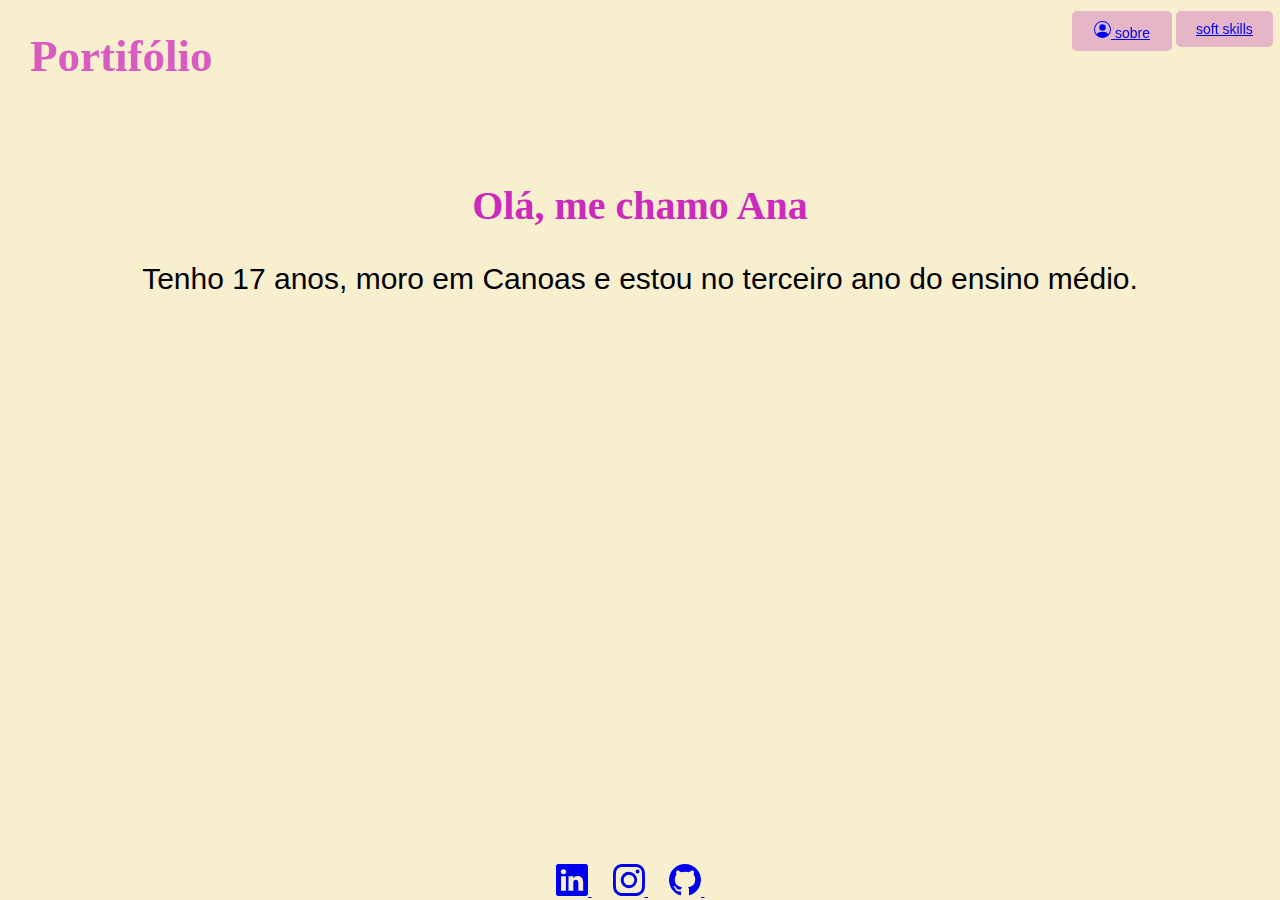
<file: index.html>
<!DOCTYPE html>
<html lang="pt-br">

<head>
  <script src="app.js"></script>
  <link rel="stylesheet" href="style.css">
  <title>apresentação</title>
  <meta name="viewport" content="width=device-width, initial-scale=1.0">
  <link href="https://fonts.googleapis.com/css2?family=Shrikhand&display=swap" rel="stylesheet">

</head>

<body>
  <main>

    <h1 class="portifolio">Portifólio</h1>

    <div id="menu">
      <button class="botaoSobre"><a href="sobre.html">
        <svg xmlns="http://www.w3.org/2000/svg" width="17" height="17" fill="currentColor" class="bi bi-person-circle" viewBox="0 0 16 16">
             <path d="M11 6a3 3 0 1 1-6 0 3 3 0 0 1 6 0" /><path fill-rule="evenodd"d="M0 8a8 8 0 1 1 16 0A8 8 0 0 1 0 8m8-7a7 7 0 0 0-5.468 11.37C3.242 11.226 4.805 10 8 10s4.757 1.225 5.468 2.37A7 7 0 0 0 8 1" />
          </svg > sobre </a></button>
  
      <button class="botaoSoftskils"><a href="softskills.html">soft skills</a></button>

    </div>

    <div class="inicio">
      <h2 class="ola"> <strong>Olá, me chamo Ana </strong></h2>
      <p> Tenho 17 anos, moro em Canoas e estou no terceiro ano do ensino médio.
      </p>
    </div>
  </main>
  <footer>
    <div class="links">

      <a href="https://www.linkedin.com/in/ana-clara-lemos-lopes-760390291?utm_source=share&utm_campaign=share_via&utm_content=profile&utm_medium=android_app"
        target="_blank">
        <svg xmlns="http://www.w3.org/2000/svg" width="32" height="32" fill="currentColor" class="bi bi-linkedin"
          viewBox="0 0 16 16"><path
            d="M0 1.146C0 .513.526 0 1.175 0h13.65C15.474 0 16 .513 16 1.146v13.708c0 .633-.526 1.146-1.175 1.146H1.175C.526 16 0 15.487 0 14.854zm4.943 12.248V6.169H2.542v7.225zm-1.2-8.212c.837
             0 1.358-.554 1.358-1.248-.015-.709-.52-1.248-1.342-1.248S2.4 3.226 2.4 3.934c0 .694.521 1.248 1.327 1.248zm4.908 8.212V9.359c0-.216.016-.432.08-.586.173-.431.568-.878 1.232-.878.869 0 1.216.662 1.216 1.634v3.865h2.401V9.25c0-2.22-1.184-3.252-2.764-3.252-1.274 0-1.845.7-2.165 1.193v.025h-.016l.016-.025V6.169h-2.4c.03.678 0 7.225 0 7.225z" /></svg>
        </a>
        &nbsp;
        &nbsp;
        &nbsp;

      <a href="https://www.instagram.com/_anaclara_lemoss?igsh=MXE4cTFuMG1wZXNmNA==" target="_blank">
        <svg xmlns="http://www.w3.org/2000/svg" width="32" height="32" fill="currentColor" class="bi bi-instagram"
          viewBox="0 0 16 16"><path
            d="M8 0C5.829 0 5.556.01 4.703.048 3.85.088 3.269.222 2.76.42a3.9 3.9 0 0 0-1.417.923A3.9 3.9 0 0 0 .42 2.76C.222 3.268.087 3.85.048 4.7.01 5.555 0 5.827 0 8.001c0 2.172.01 2.444.048 3.297.04.852.174 1.433.372 1.942.205.526.478.972.923 1.417.444.445.89.719 1.416.923.51.198 1.09.333 1.942.372C5.555 
            15.99 5.827 16 8 16s2.444-.01 3.298-.048c.851-.04 1.434-.174 1.943-.372a3.9 3.9 0 0 0 1.416-.923c.445-.445.718-.891.923-1.417.197-.509.332-1.09.372-1.942C15.99 10.445 16 10.173 16 8s-.01-2.445-.048-3.299c-.04-.851-.175-1.433-.372-1.941a3.9 3.9 0 0 0-.923-1.417A3.9 3.9 0 0 0 13.24.42c-.51-.198-1.092-.333-1.943-.372C10.443.01 10.172 0 7.998 0zm-.717 1.442h.718c2.136 0 2.389.007 3.232.046.78.035 1.204.166 1.486.275.373.145.64.319.92.599s.453.546.598.92c.11.281.24.705.275 1.485.039.843.047 1.096.047 3.231s-.008 2.389-.047 3.232c-.035.78-.166 1.203-.275 1.485a2.5 2.5 0 0 1-.599.919c-.28.28-.546.453-.92.598-.28.11-.704.24-1.485.276-.843.038-1.096.047-3.232.047s-2.39-.009-3.233-.047c-.78-.036-1.203-.166-1.485-.276a2.5 2.5 0 0 1-.92-.598 2.5 2.5 0 0
             1-.6-.92c-.109-.281-.24-.705-.275-1.485-.038-.843-.046-1.096-.046-3.233s.008-2.388.046-3.231c.036-.78.166-1.204.276-1.486.145-.373.319-.64.599-.92s.546-.453.92-.598c.282-.11.705-.24 1.485-.276.738-.034 1.024-.044 2.515-.045zm4.988 1.328a.96.96 0 1 0 0 1.92.96.96 0 0 0 0-1.92m-4.27 1.122a4.109 4.109 0 1 0 0 8.217 4.109 4.109 0 0 0 0-8.217m0 1.441a2.667 2.667 0 1 1 0 5.334 2.667 2.667 0 0 1 0-5.334" /></svg>
        </a>
        &nbsp;
        &nbsp;
        &nbsp;

      <a href="https://github.com/anaclarall" target="_blank">
        <svg xmlns="http://www.w3.org/2000/svg" width="32" height="32" fill="currentColor" class="bi bi-github" viewBox="0 0 16 16">
          <path d="M8 0C3.58 0 0 3.58 0 8c0 3.54 2.29 6.53 5.47 7.59.4.07.55-.17.55-.38 0-.19-.01-.82-.01-1.49-2.01.37-2.53-.49-2.69-.94-.09-.23-.48-.94-.82-1.13-.28-.15-.68-.52-.01-.53.63-.01 1.08.58 1.23.82.72 1.21 1.87.87 2.33.66.07-.52.28-.87.51-1.07-1.78-.2-3.64-.89-3.64-3.95 0-.87.31-1.59.82-2.15-.08-.2-.36-1.02.08-2.12 0 0 .67-.21 2.2.82.64-.18 1.32-.27 2-.27s1.36.09 2 .27c1.53-1.04 2.2-.82 2.2-.82.44 1.1.16 1.92.08 2.12.51.56.82 1.27.82 2.15 0 3.07-1.87 3.75-3.65 3.95.29.25.54.73.54 1.48 0 1.07-.01 1.93-.01 2.2 0 .21.15.46.55.38A8.01 8.01 0 0 0 16 8c0-4.42-3.58-8-8-8"/>
        </svg>
      </a>
      &nbsp;
      &nbsp;
      &nbsp;
    </div>

  </footer>
</body>

</html>
</file>
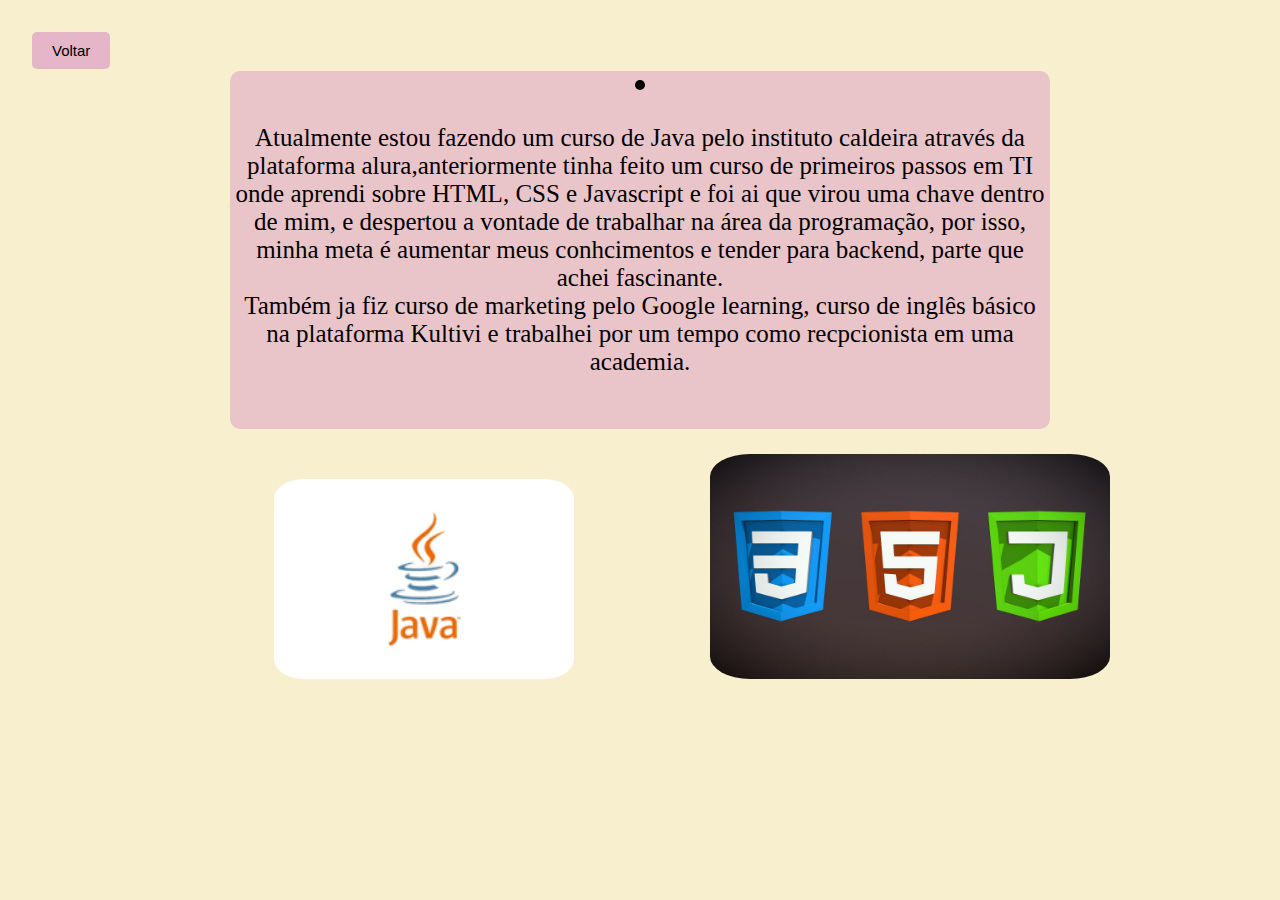
<file: sobre.html>
<!DOCTYPE html>
<html lang="pt-br">
    <head>
        <title>sobre</title>
        <script src="app.js"></script>
        <link rel="stylesheet" href="style.css">
    </head>
    <body>
        <main>
            <button onclick="voltarParaInicio()" class="voltar">Voltar</button>
            <div class="texto"><svg xmlns="http://www.w3.org/2000/svg" width="16" height="16" fill="currentColor" class="bi bi-record-fill" viewBox="0 0 16 16">
                <path fill-rule="evenodd" d="M8 13A5 5 0 1 0 8 3a5 5 0 0 0 0 10"/>
              </svg> <p>   Atualmente estou fazendo um curso de Java pelo instituto
                    caldeira através da plataforma alura,anteriormente tinha feito um curso de primeiros passos em TI onde aprendi sobre HTML, CSS e Javascript 
                    e foi ai que virou uma chave dentro de mim, e despertou a vontade de trabalhar na área da programação, por isso, minha meta é aumentar meus conhcimentos  e tender para backend, parte que achei fascinante.
                    <br>
                      Também ja fiz  curso de marketing pelo Google learning, curso de inglês básico na plataforma Kultivi e trabalhei por um 
                    tempo como recpcionista em uma academia.</p>
                    <br>
            </div>
            <img src="foto html.jpeg" class="foto" alt="foto de html e css"  >
            <img src="imagem java.png" class="fotojava" alt="foto da linguagem java">

        </main>
    </body>
</html>
</file>
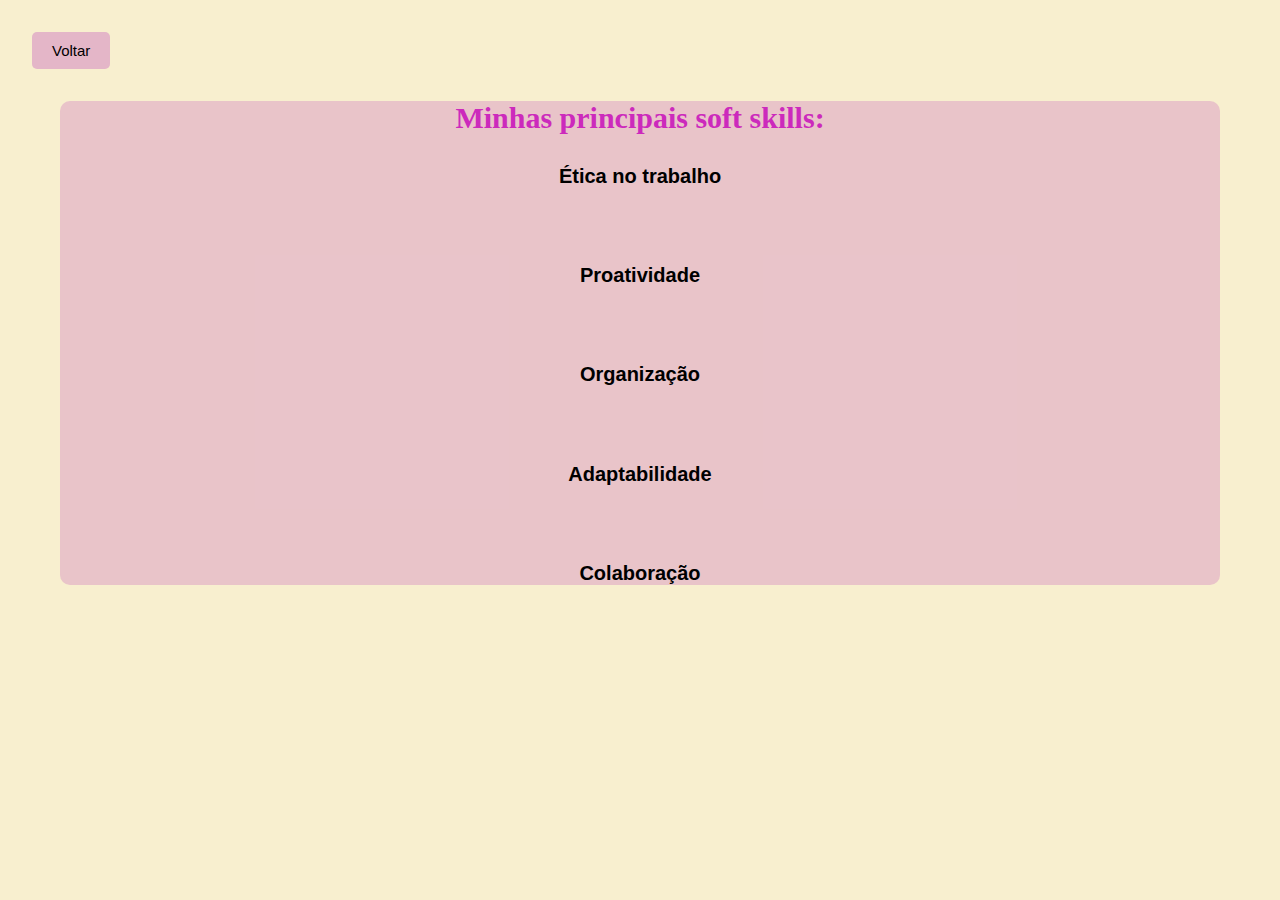
<file: softskills.html>
<!DOCTYPE html>
<html lang="pt-br">
<head>
    <title>softskills</title>
    <script src="app.js"></script>
    <link rel="stylesheet" href="style.css">
    <meta name="viewport" content="width=device-width, initial-scale=1.0">
</head>
<body>
    <main>
        <button onclick="voltarParaInicio()" class="voltar">Voltar</button>
        <div class="lista">
            <h3 class="tituloLista">Minhas principais soft skills:</h3>
            
                <h4>Ética no trabalho</h4>
                <br>
                <h4>Proatividade</h4>
                <br>
                <h4>Organização</h4>
                <br>
                <h4>Adaptabilidade</h4>
                <br>
                <h4>Colaboração</h4>
        
        </div>
        
    </main>

    <footer>

    </footer>
</body>
</html>
</file>
<file: style.css>
body{
    background-color:  #f8efcf;
    margin: 30px;
   }
   
  @font-face {
    font-family: [fonts];
    src: url([https://fonts.googleapis.com/css2?family=Shrikhand&display=swap]);
 }
.portifolio{
  font-size: 45px;
  font-weight: 700;
  font-family: fonts;
  color: #cc2abcc0;

}

  .ola{
    text-align: center;
    color: #cc2abc;
  font-size: 40px;
  margin-top: 100px;
  font-family: fonts;
  }
  .inicio {
    margin-top: 100px;
text-align: center;
font-family:'Franklin Gothic Medium', 'Arial Narrow', Arial, sans-serif;
  color: #000000;
  font-size: 30px;
  }
 
.botaoSobre {
  cursor: pointer;
  width: 100px;
  background-color:#c969bf6c; /* Cor de fundo do botão */
  color:black; /* Cor do texto do botão */
  padding: 10px 20px; /* Espaçamento interno do botão */
  text-align: center; /* Alinhamento do texto */
  text-decoration: none; /* Remove o sublinhado do texto */
  display: inlineblock; /* Define o botão como um bloco */
  font-size: 14px; /* Tamanho da fonte */
  margin: 1px 2px; /* Margem do botão */
  border: none; /* Remove a borda do botão */
  border-radius: 5px; /* Arredonda as bordas do botão */
  font-family:'Franklin Gothic Medium', 'Arial Narrow', Arial, sans-serif;

}
.botaoSoftskils{
  position: fixed;
  cursor: pointer;
  background-color:#c969bf6c; /* Cor de fundo do botão */
  color:black; /* Cor do texto do botão */
  padding: 10px 20px; /* Espaçamento interno do botão */
  text-align: center; /* Alinhamento do texto */
  text-decoration: none; /* Remove o sublinhado do texto */
  display: inlineblock; /* Define o botão como um bloco */
  font-size: 14px; /* Tamanho da fonte */
  margin: 1px 2px; /* Margem do botão */
  border: none; /* Remove a borda do botão */
  border-radius: 5px; /* Arredonda as bordas do botão */
  font-family:'Franklin Gothic Medium', 'Arial Narrow', Arial, sans-serif;

}
#menu {
  top: 0;
  right: 0;
  align-items: center;
  position:fixed;
  width: 200px; /* Define a largura do menu */
  padding: 10px;
  zindex: 100; /* Garante que o menu fique acima dos outros elementos */
}


  .tituloLista{
    color: #cc2abc;
  font-size: 30px;
  font-family: fonts;
  text-align: center;
  }

.lista{
  margin: 20px;
  margin-right: 30px;
  margin-left: 30px;
  text-align: center;
  font-size: 20px;
  color: black;
  background-color:#c969bf52 ;
  font-family:'Franklin Gothic Medium', 'Arial Narrow', Arial, sans-serif;
  border-radius: 10px;
}
.texto {    
  border-radius: 10px;
  color: black;
  font-size: 25px;
background-color: #c969bf52;
margin-left: 200px;
margin-right: 200px;
text-align: center;

  }
.foto {
  z-index: -1;
position: relative;
border-radius: 10%;
max-width:400px;
max-height:300px;
width: auto;
height: auto;
left: 680px;
}

.fotojava{
  margin-top: 50px;
  position: relative;
  border-radius: 10%;
  width: 300px;
  height: 200px;
right: 160px;
}
.footer {
  position: relative;
  padding-bottom: 100px; /* altura do rodapé */
}
.links{
  position: fixed;
  bottom: 0;
  width: 100%;
  text-align: center;
  right: 1px;
  color: #ee43dd;
  font-size: 14px;
}

.voltar {
  cursor: pointer;
  background-color:#c969bf6c; /* Cor de fundo do botão */
  color:black; /* Cor do texto do botão */
  padding: 10px 20px; /* Espaçamento interno do botão */
  text-align: center; /* Alinhamento do texto */
  text-decoration: none; /* Remove o sublinhado do texto */
  display: inlineblock; /* Define o botão como um bloco */
  font-size: 15px; /* Tamanho da fonte */
  margin: 2px 2px; /* Margem do botão */
  border: none; /* Remove a borda do botão */
  border-radius: 5px; /* Arredonda as bordas do botão */
  font-family:'Franklin Gothic Medium', 'Arial Narrow', Arial, sans-serif;
}
</file>
